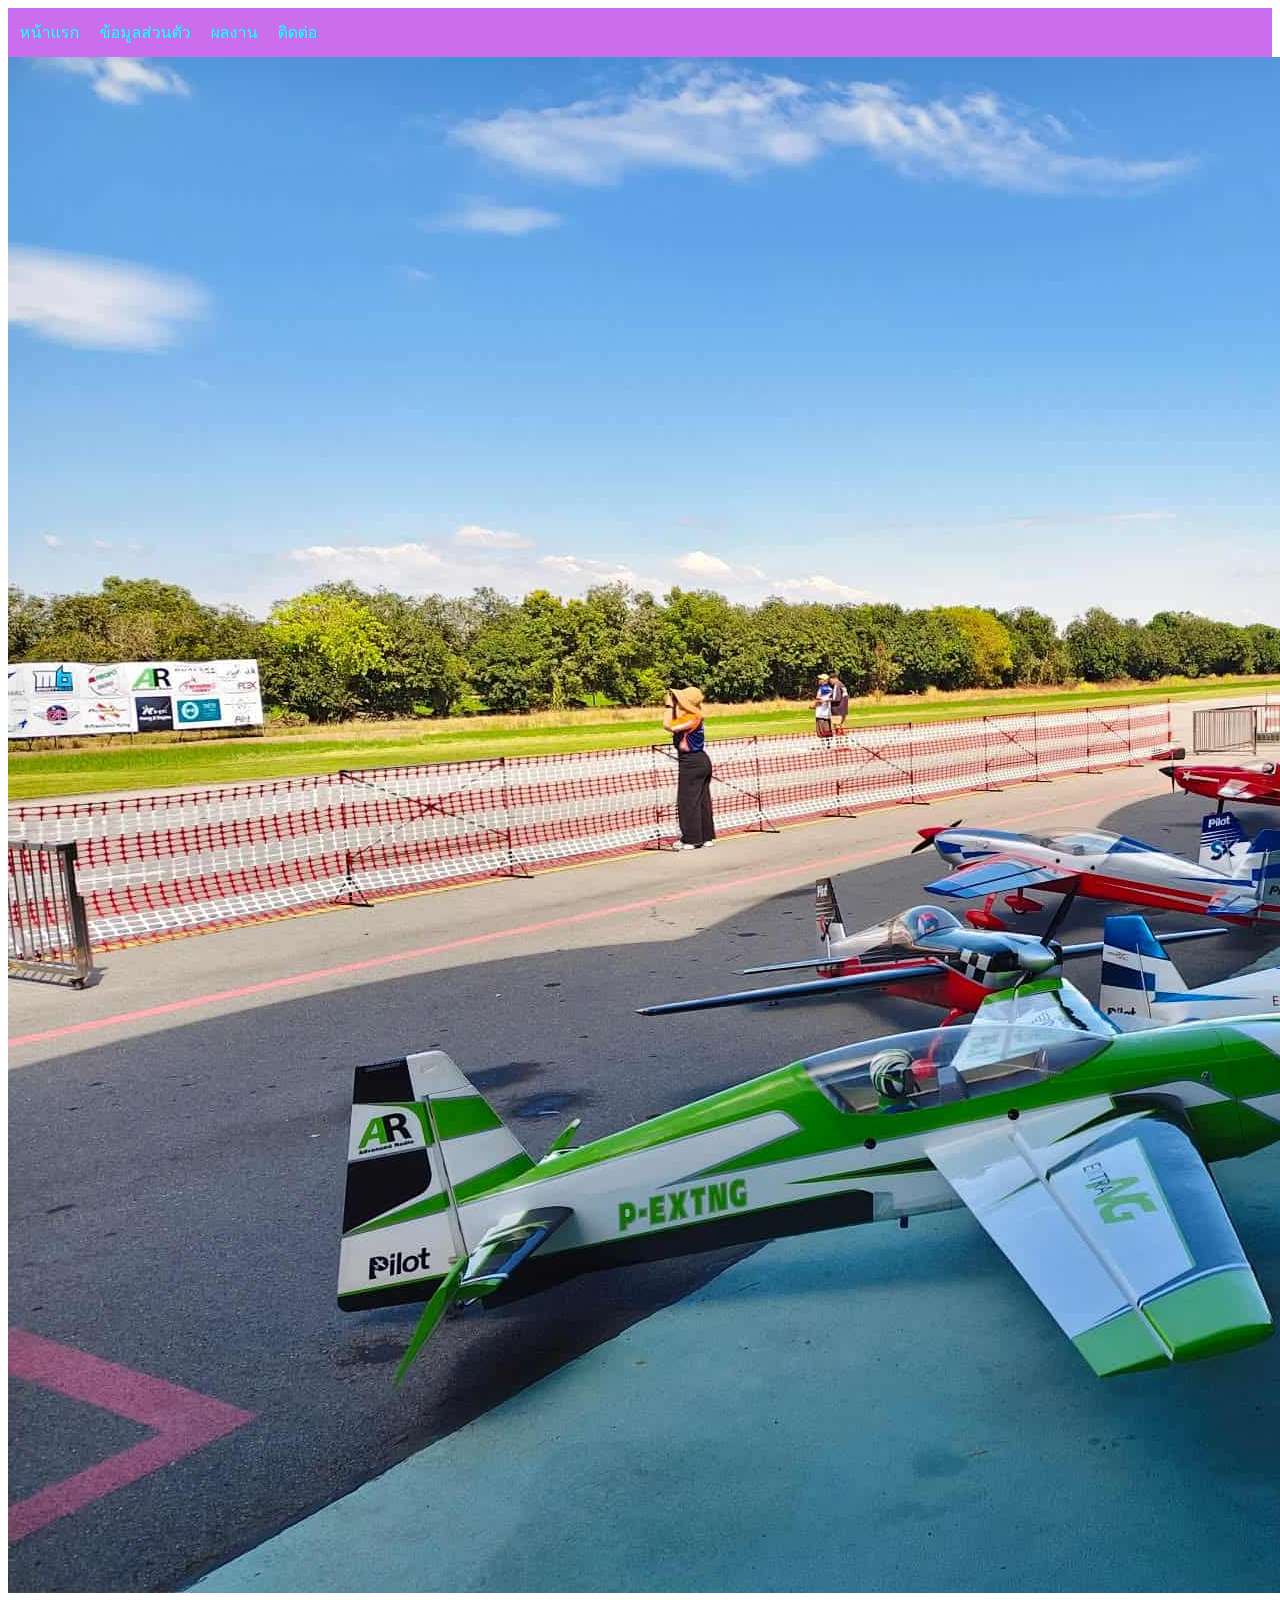
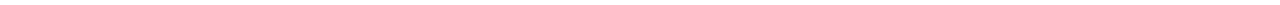
<file: index.html>
<!DOCTYPE html>
<html lang="en">
<head>
    <meta charset="UTF-8">
    <meta name="viewport" content="width=device-width, initial-scale=1.0">
    <title>Document</title>
    <link rel="stylesheet" href="style.css">
</head>
<body>

    <div class="navber">
        <a href="หน้าแรก.html">หน้าแรก</a>
        <a href="ข้อมูลส่วนตัว.html">ข้อมูลส่วนตัว</a>
        <a href="ผลงาน.html">ผลงาน</a>
        <a href="ติดต่อ.html">ติดต่อ</a>
    </div>
    <div class="banner">
    <img src="img (1)/att.CaUWcgAsU9pzQwrjqZhm5VMLtMni1JcVDxnIud_uSr4.JPG">
    </div>
</body>
</html>
</file>
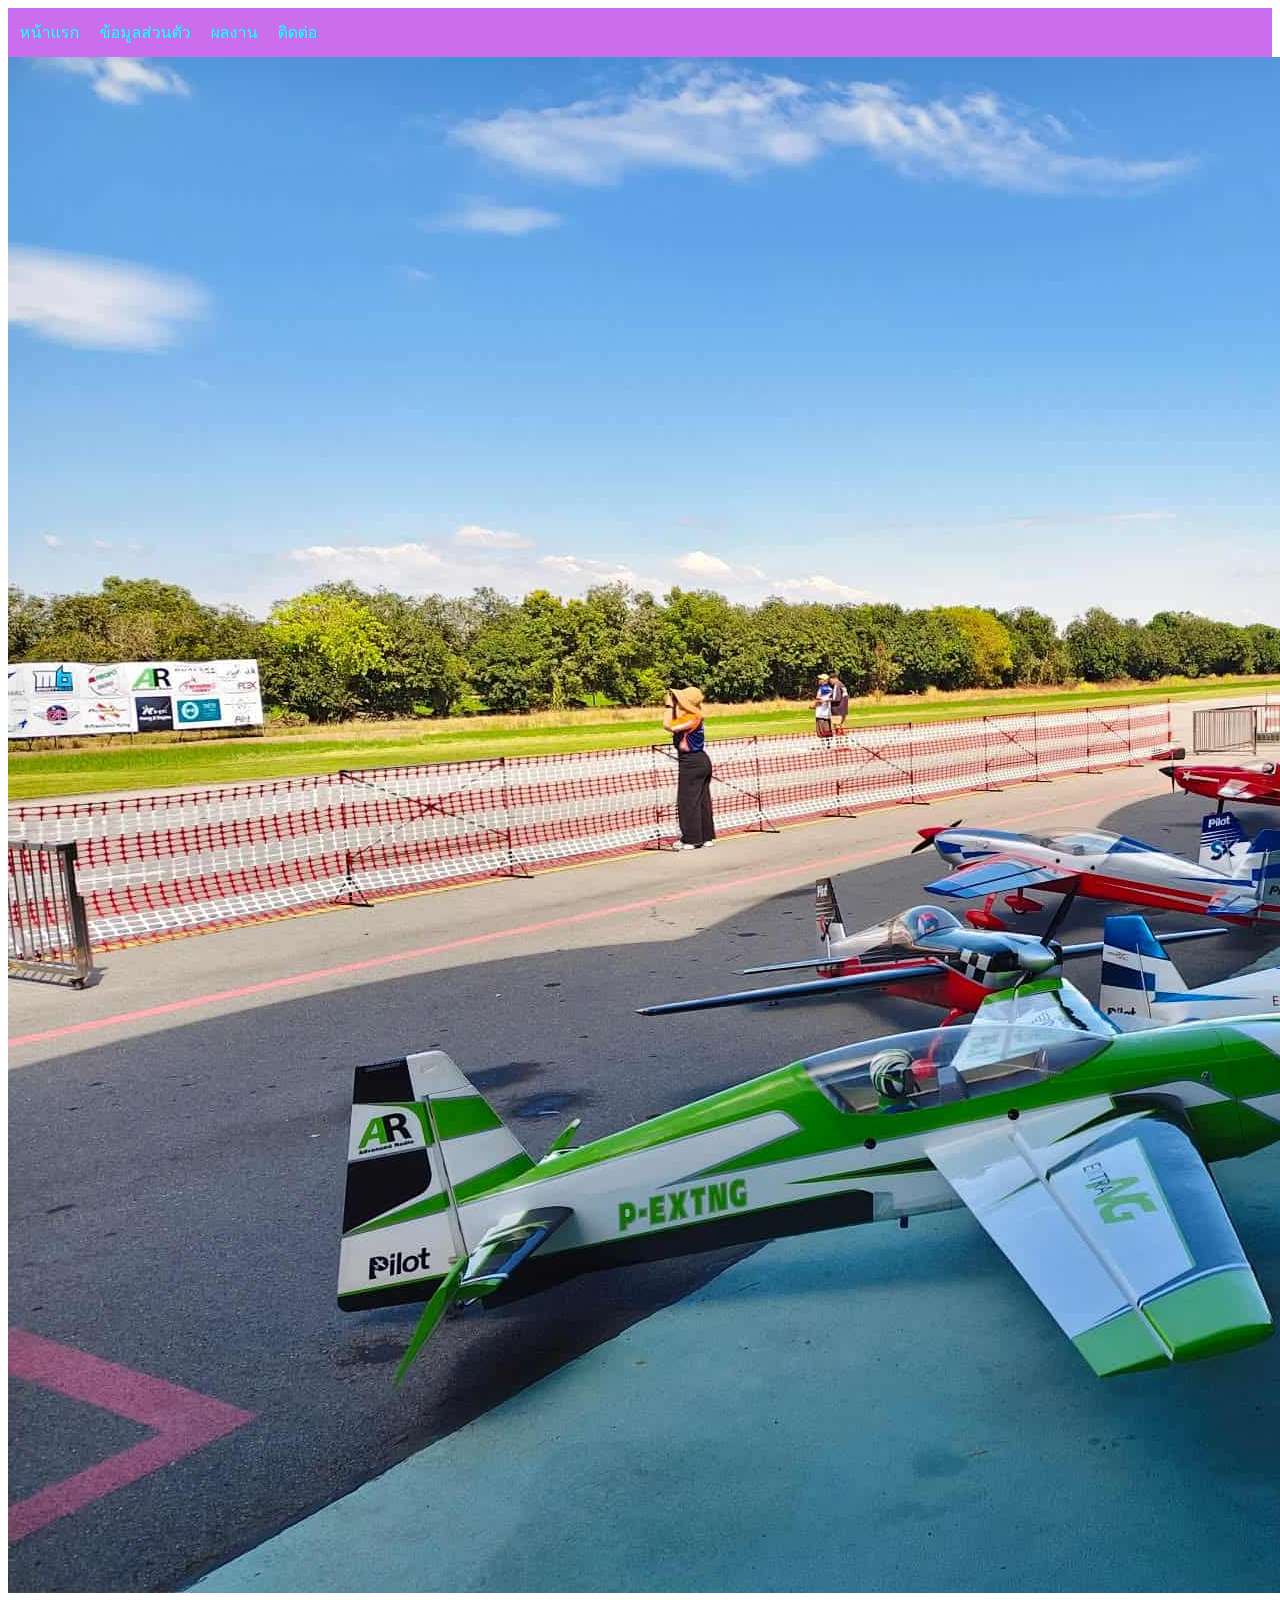
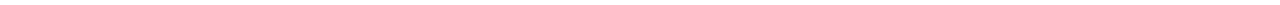
<file: contact.html>
<!DOCTYPE html>
<html lang="en">
<head>
    <meta charset="UTF-8">
    <meta name="viewport" content="width=device-width, initial-scale=1.0">
    <title>Document</title>
    <link rel="stylesheet" href="style.css">
</head>
<body>

    <div class="navber">
        <a href="index.html">หน้าแรก</a>
        <a href="Personal.html">ข้อมูลส่วนตัว</a>
        <a href="portfolio.html">ผลงาน</a>
        <a href="contact.html">ติดต่อ</a>
    </div>
    <div class="banner">
    <img src="img (1)/att.CaUWcgAsU9pzQwrjqZhm5VMLtMni1JcVDxnIud_uSr4.JPG">
    </div>
</body>
</html>
</file>
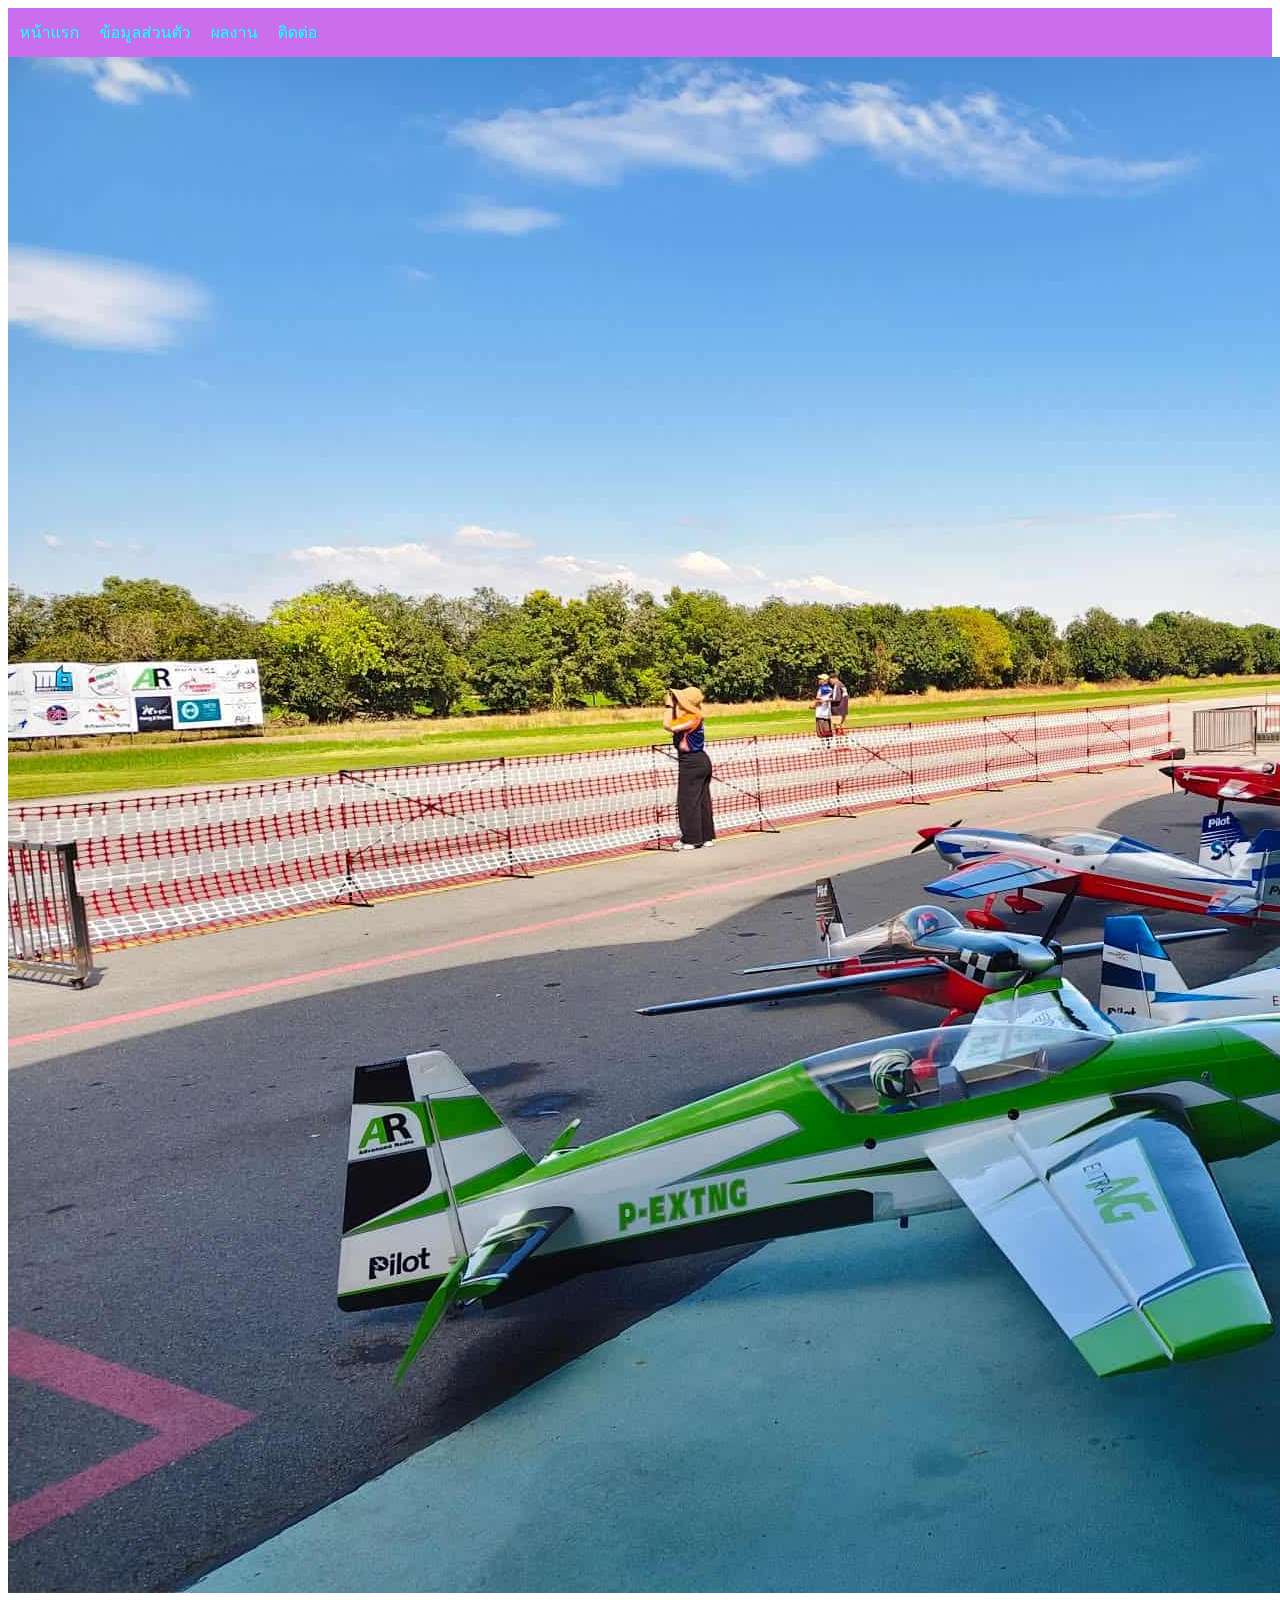
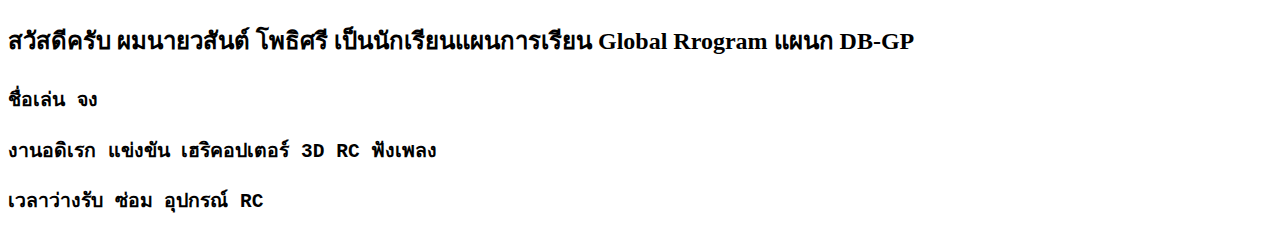
<file: Personal.html>
<!DOCTYPE html>
<html lang="en">
<head>
    <meta charset="UTF-8">
    <meta name="viewport" content="width=device-width, initial-scale=1.0">
    <title>Document</title>
     <link rel="stylesheet" href="style.css">
</head>
<body>

    <div class="navber">
        <a href="หน้าแรก.html">หน้าแรก</a>
        <a href="ข้อมูลส่วนตัว.html">ข้อมูลส่วนตัว</a>
        <a href="ผลงาน.html">ผลงาน</a>
        <a href="ติดต่อ.html">ติดต่อ</a>
    </div>
    <div class="banner">
    <img src="img (1)/att.CaUWcgAsU9pzQwrjqZhm5VMLtMni1JcVDxnIud_uSr4.JPG"
    </div>

    <h2>
        <p>สวัสดีครับ ผมนายวสันต์ โพธิศรี เป็นนักเรียนแผนการเรียน Global Rrogram แผนก DB-GP
        <pre>ชื่อเล่น จง</pre>
        <pre>งานอดิเรก แข่งขัน เฮริคอปเตอร์ 3D RC ฟังเพลง</pre>
        <pre>เวลาว่างรับ ซ่อม อุปกรณ์ RC </pre>
    </h2>
</body>
</html>
</file>
<file: style.css>
.navber{
    background: #CB6EED;
    padding: 12px;
    display: flex;
    gap: 20px;
}
.navber a {
    color: aqua;
    text-decoration: none;
}
.navber a:hover {
    color: black;
}
</file>
